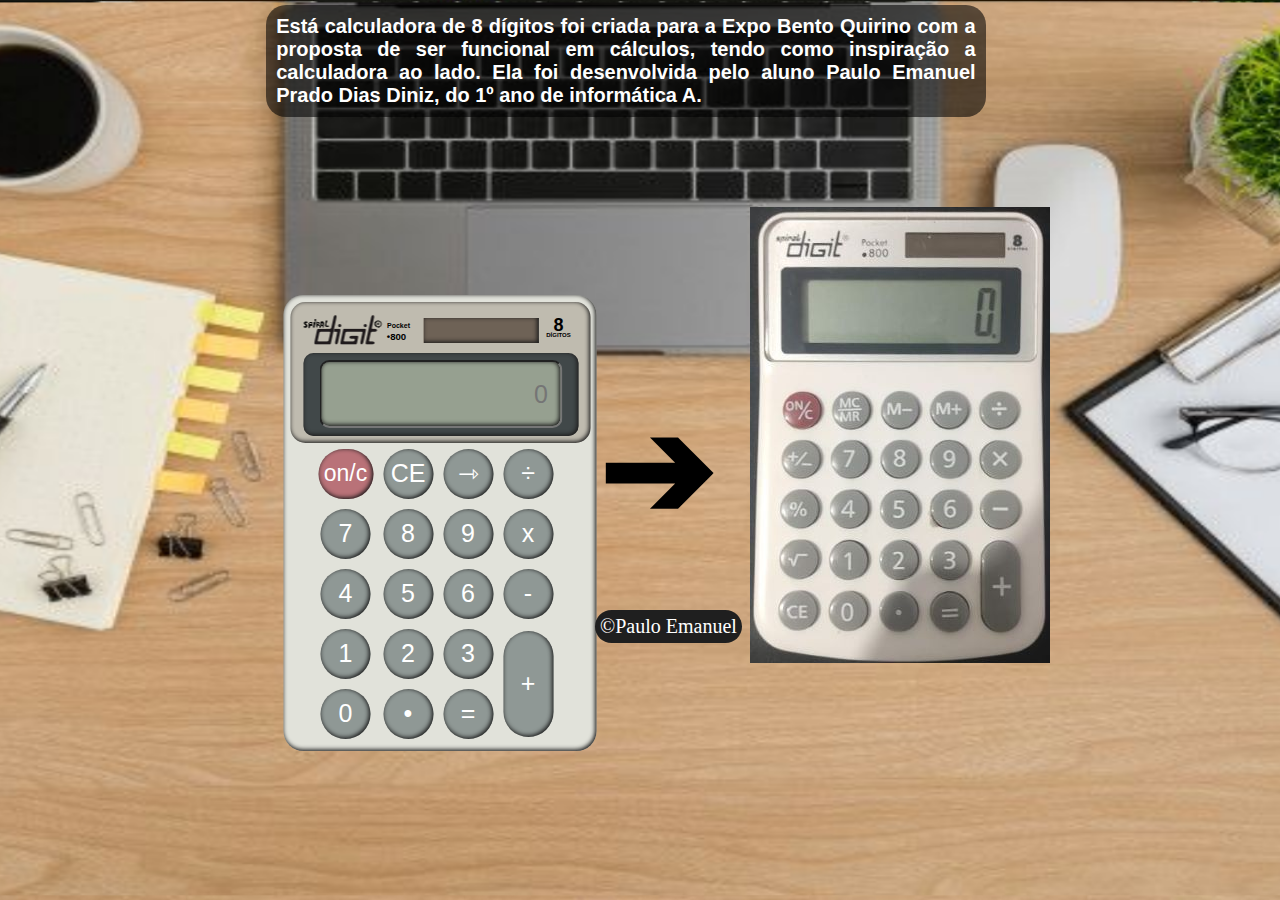
<file: index.html>
<!DOCTYPE html>
<html lang="en">
<head>
	<meta charset="UTF-8">
	<meta name="viewport" content="width=device-width, initial-scale=1.0">
	<title>Calculadora 8 Dígitos</title>
	    <link rel="stylesheet" href="style.css">
</head>
<body>
	<div class="cabecalho">
		<h1>Está calculadora de 8 dígitos foi criada para a Expo Bento Quirino com a proposta de ser funcional em cálculos, tendo como inspiração a calculadora ao lado. Ela foi desenvolvida pelo aluno Paulo Emanuel Prado Dias Diniz, do 1º ano de informática A.</h1>
	</div>
	<div class="envelope10"> 
		<h1>➔</h1>
	</div>
	<div class="envelope11"> 
		<h1><img src="REAL.jpg" alt=""></h1>
	</div>
	<div class="envelope">
	 <div class="envelope2">		
	<div class="teste">

	</div>
	<div class="envelope9">
		<h1>DÍGITOS</h1>
	</div>
	<div class="envelope6">
		<h1>8</h1>
	</div>
	<div class="envelope8">
		<h1>•800</h1>
	</div>
	<div class="envelope7">
	<h1>Pocket</h1>
	</div>
	<div class="envelope5">
		<h1><img src="espiral.png" alt=""></h1>
</div>
<div class="envelope4">
	<h1></h1>
	<h2>⠀</h2>
</div>


	 <div class="calculadora">

		<div class="envelope3">
			<input name="numeros" id="total" placeholder="0" >
		</div>
	
		<h1></h1>
	 </div></div>

			<table>
				<tr>
					<td><button class="c" onclick="clean()">on/c</button></td>
					<td><button class="bolinha" onclick="clean()">CE</button></td>
					<td colspan="0,5"><button class="bolinha" onclick="back()">⇾</button></td>
					<td><button class="bolinha" onclick="insert('/')">÷</button></td>
				</tr>
				<tr>
					<td><button class="bolinha" onclick="insert('7')">7</button></td>
					<td><button class="bolinha" onclick="insert('8')">8</button></td>
					<td><button class="bolinha" onclick="insert('9')">9</button></td>
					<td><button class="bolinha" onclick="insert('*')">x</button></td>
				</tr>
				<tr>
					<td><button class="bolinha" onclick="insert('4')">4</button></td>
					<td><button class="bolinha" onclick="insert('5')">5</button></td>
					<td><button class="bolinha" onclick="insert('6')">6</button></td>
					<td><button class="bolinha" onclick="insert('-')">-</button></td>
				</tr>
				<tr>
					<td><button class="bolinha" onclick="insert('1')">1</button></td>
					<td><button class="bolinha" onclick="insert('2')">2</button></td>
					<td><button class="bolinha" onclick="insert('3')">3</button></td>
					<td rowspan="2"><button class="bolinha"style="height: 106px;" onclick="insert('+')">+</button></td>
				</tr>
				<tr>
					<td><button class="bolinha" onclick="insert('0')">0</button></td>
					<td><button class="bolinha" onclick="insert('.')">•</button></td>
					<td><button class="bolinha" onclick="calcular()">=</button></td>
				</tr>


			</table>
			

		</section>
	</div>
</section class="menu"> <ul></ul>
<footer>
	<p>&copy;Paulo Emanuel</p>  
</footer>
	<script type="text/javascript" src="minecraft.js"></script>	

</body>
</html>
</file>
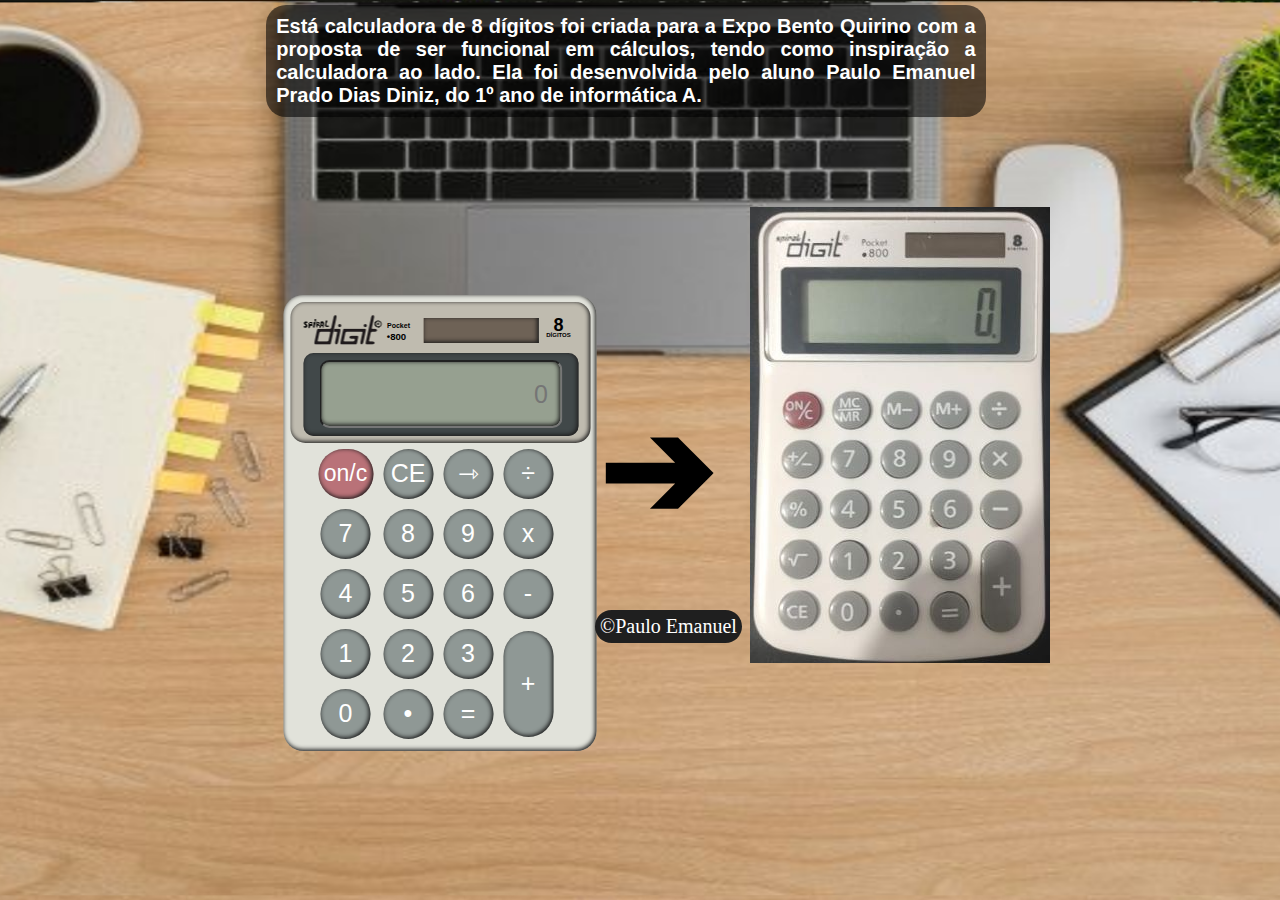
<file: Calcula a dor.html>
<!DOCTYPE html>
<html lang="en">
<head>
	<meta charset="UTF-8">
	<meta name="viewport" content="width=device-width, initial-scale=1.0">
	<title>Calculadora 8 Dígitos</title>
	    <link rel="stylesheet" href="style.css">
</head>
<body>
	<div class="cabecalho">
		<h1>Está calculadora de 8 dígitos foi criada para a Expo Bento Quirino com a proposta de ser funcional em cálculos, tendo como inspiração a calculadora ao lado. Ela foi desenvolvida pelo aluno Paulo Emanuel Prado Dias Diniz, do 1º ano de informática A.</h1>
	</div>
	<div class="envelope10"> 
		<h1>➔</h1>
	</div>
	<div class="envelope11"> 
		<h1><img src="REAL.jpg" alt=""></h1>
	</div>
	<div class="envelope">
	 <div class="envelope2">		
	<div class="teste">

	</div>
	<div class="envelope9">
		<h1>DÍGITOS</h1>
	</div>
	<div class="envelope6">
		<h1>8</h1>
	</div>
	<div class="envelope8">
		<h1>•800</h1>
	</div>
	<div class="envelope7">
	<h1>Pocket</h1>
	</div>
	<div class="envelope5">
		<h1><img src="espiral.png" alt=""></h1>
</div>
<div class="envelope4">
	<h1></h1>
	<h2>⠀</h2>
</div>


	 <div class="calculadora">

		<div class="envelope3">
			<input name="numeros" id="total" placeholder="0" >
		</div>
	
		<h1></h1>
	 </div></div>

			<table>
				<tr>
					<td><button class="c" onclick="clean()">on/c</button></td>
					<td><button class="bolinha" onclick="clean()">CE</button></td>
					<td colspan="0,5"><button class="bolinha" onclick="back()">⇾</button></td>
					<td><button class="bolinha" onclick="insert('/')">÷</button></td>
				</tr>
				<tr>
					<td><button class="bolinha" onclick="insert('7')">7</button></td>
					<td><button class="bolinha" onclick="insert('8')">8</button></td>
					<td><button class="bolinha" onclick="insert('9')">9</button></td>
					<td><button class="bolinha" onclick="insert('*')">x</button></td>
				</tr>
				<tr>
					<td><button class="bolinha" onclick="insert('4')">4</button></td>
					<td><button class="bolinha" onclick="insert('5')">5</button></td>
					<td><button class="bolinha" onclick="insert('6')">6</button></td>
					<td><button class="bolinha" onclick="insert('-')">-</button></td>
				</tr>
				<tr>
					<td><button class="bolinha" onclick="insert('1')">1</button></td>
					<td><button class="bolinha" onclick="insert('2')">2</button></td>
					<td><button class="bolinha" onclick="insert('3')">3</button></td>
					<td rowspan="2"><button class="bolinha"style="height: 106px;" onclick="insert('+')">+</button></td>
				</tr>
				<tr>
					<td><button class="bolinha" onclick="insert('0')">0</button></td>
					<td><button class="bolinha" onclick="insert('.')">•</button></td>
					<td><button class="bolinha" onclick="calcular()">=</button></td>
				</tr>


			</table>
			

		</section>
	</div>
</section class="menu"> <ul></ul>
<footer>
	<p>&copy;Paulo Emanuel</p>  
</footer>
	<script type="text/javascript" src="minecraft.js"></script>	

</body>
</html>
</file>
<file: style.css>
*{
	margin: 0;
	padding: 0;
	box-sizing:0;
}

body {
width: 100vw;
height: 100vh;
background-image: url("fundo.png");
background-size: cover;
background-position: center;

}
.cabecalho{
	background-color: rgba(0, 0, 0, 0.568);
	border-radius: 20px;
	color: #fff;
	font-family:'Gill Sans', 'Gill Sans MT', Calibri, 'Trebuchet MS', sans-serif;
	font-size: 10px;
	padding: 10px;
	position: absolute;
	text-align:justify;
	left: 20.8%;
	top: 5px;
	right: 23%;


	
}
.envelope10{
	position: absolute;
	top: 43%;
	left: 600px;
	font-size: 70px;
}
.envelope11{
	position: absolute;
	top: 23%;
	left: 750px;
	font-size: 70px;
}
.envelope{
	position:absolute;
	background-color: rgb(225, 226, 218);
	top: 57%;
	left: 430px;
	transform: translate(-50%,-50%);
	border-radius: 20px;
	text-align: center;
	padding: 6.5px;
	margin: 10px;
	width: 300px;
	box-shadow: inset -1px -1px 4px 0.5px #1b1b1b;
}
.envelope2{
	background-color: rgb(191, 187, 175);
	border-radius: 15px;	
	height: 115px;
	padding: 13px;
	box-shadow: inset -1px -1px 4px 0.5px #1b1b1b;
	
}
.envelope3{
	background-color: rgb(65, 72, 73);
	border-radius: 10px;
	box-shadow: inset -1px -1px 4px 0.5px #1d1b1b;
	height: 73px;
	padding: 5px;
	width: 265px;
	text-align:center;

}
.calculadora{
	font-family:Arial, Helvetica, sans-serif;
	color: rgb(255, 255, 255);
	border-radius: 10px;
}
.envelope8{
	width: 50px;
	font-size: 4.8px;
	top: 36px;
	position:absolute;
	font-family:'Lucida Sans Unicode', Geneva, Verdana, sans-serif;
	left: 88px;
}
.envelope7{
	width: 50px;
	font-size: 3.5px;
	top: 26.6px;
	position:absolute;
	font-family:'Lucida Sans Unicode', Geneva, Verdana, sans-serif;
	left: 90px;
}
.envelope9{
	width: 50px;
	font-size: 3px;
	top: 37px;
	position:absolute;
	font-family:'Lucida Sans Unicode', Geneva, Verdana, sans-serif;
	left: 250px;
}
.envelope6{
	width: 50px;
	font-size: 9px;
	top: 20px;
	position:absolute;
	font-family:'Franklin Gothic Medium', 'Arial Narrow', Arial, sans-serif;
	left: 250px;
}
.envelope5{
	width: 50px;
			
}

.envelope4{
	background-color: rgb(110, 98, 86);
	width: 10px;
	text-align:right;
	position:absolute;
	left: 140px;
	top: 23px;
	height: 25px;
	width: 115px;
	box-shadow: inset -1px -1px 4px 0.5px #1b1b1b;
	
		}


#total{
	background-color: rgb(150, 160, 144);
	width: 215px;
	-webkit-line-clamp: 3;	
	height: 40px;
	margin: 2.7px;
	resize: none;
	font-size: 25px;
	color: black;
	text-align:right;
	padding: 12px;
	border-radius: 10px;
	box-shadow: inset -1px -1px 4px 0.5px #1b1b1b;
	
}

.c{
	width: 50px;
	height: 50px;
	font-size: 23px;
	cursor:pointer;
	margin: 4px;
	background-color: rgb(143,152,149);
	border: none;
	position: relative;
	left: 22px;
	color: #fff;
	border-radius: 50px;
	background-color: rgb(185, 114, 120);	width: 55px;
	box-shadow: inset -1px -1px 4px 0.5px #1b1b1b;

}
.c:hover{
	background-color: rgb(228, 146, 153);
	
}

.bolinha{
	width: 50px;
	height: 50px;
	font-size: 25px;
	cursor:pointer;
	margin: 4px;
	background-color: rgb(143,152,149);
	border: none;
	position: relative;
	left: 22px;
	color: #fff;
	border-radius: 50px;
	box-shadow: inset -1px -1px 4px 0.5px #1b1b1b;
}
.bolinha:hover{
	background-color: rgb(175, 175, 175);
}
footer {
	background-color: rgb(31, 31, 31);
    color: white;
    margin: 0em;
    padding: 5px;
    text-align: center;
	position: absolute;
	font-size: 20px;
	border-radius: 500px;
	left: 595px;
	top: 610px;
}
</file>
